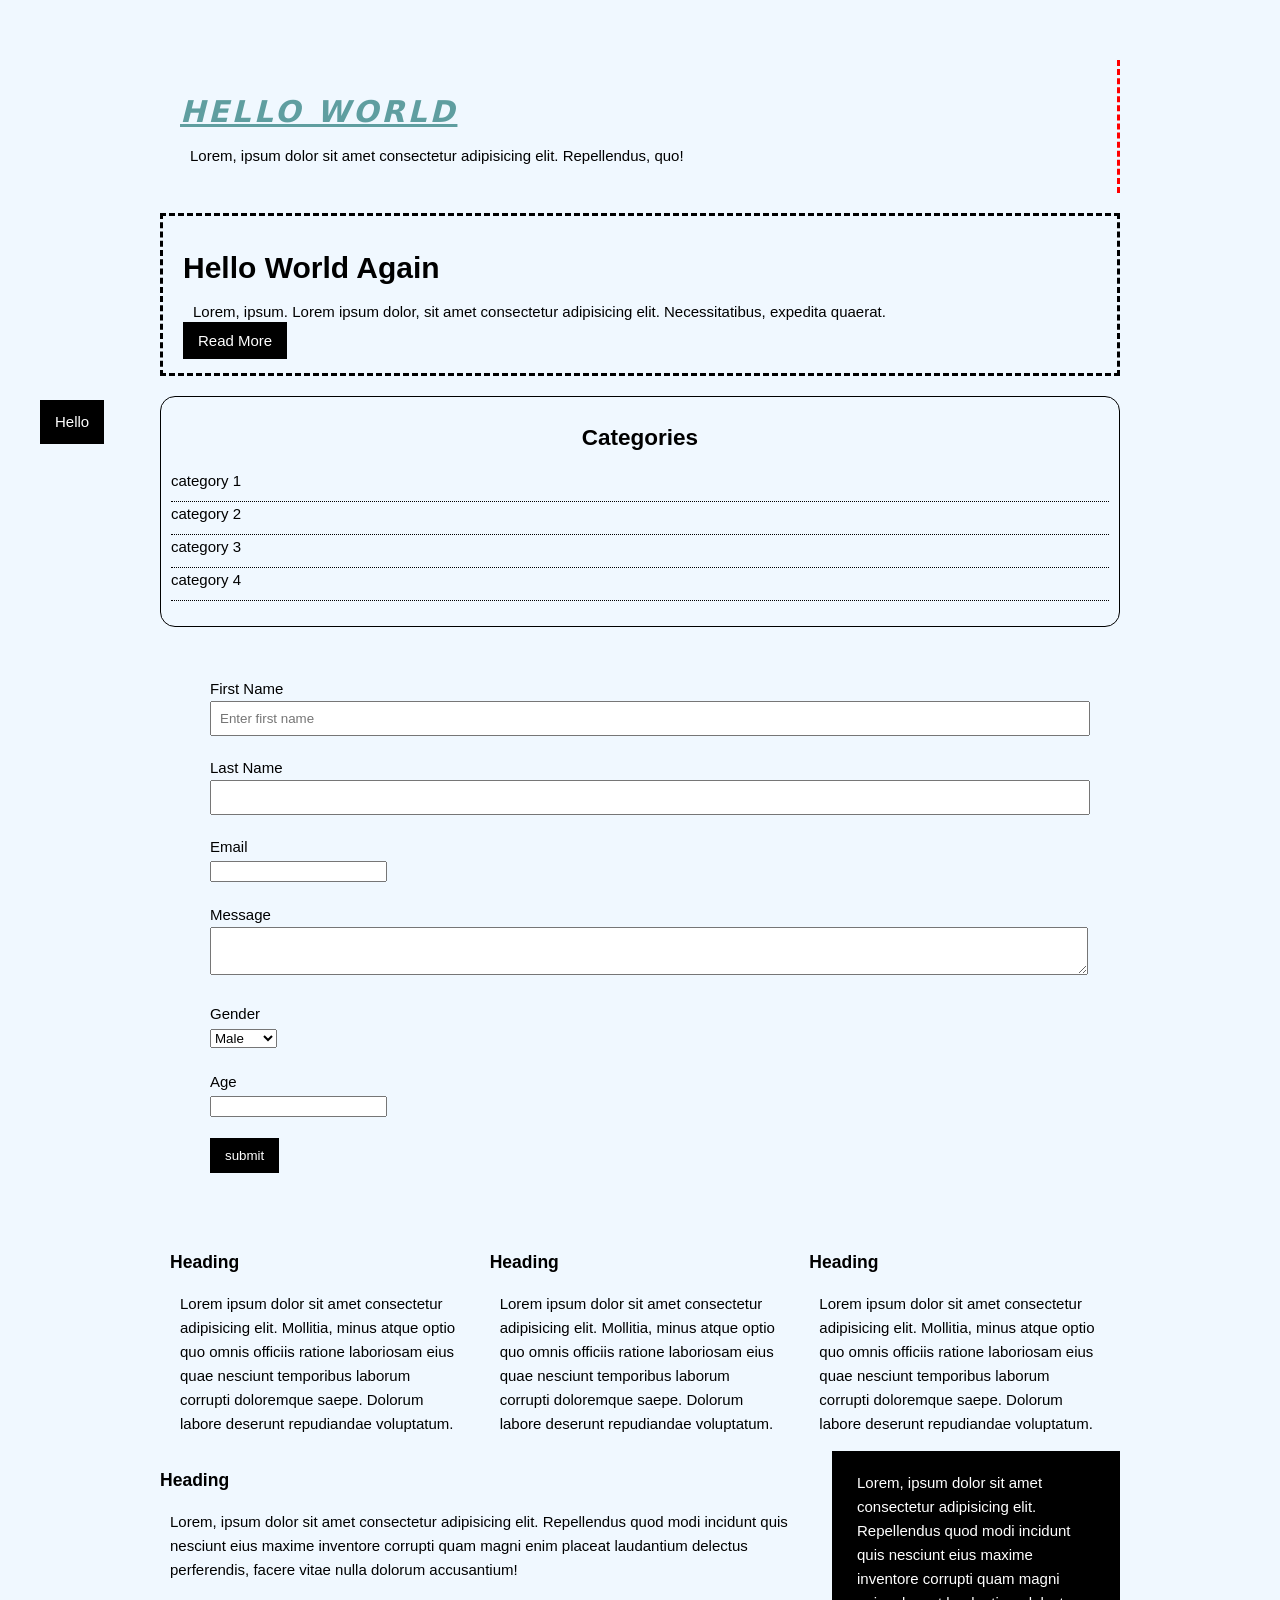
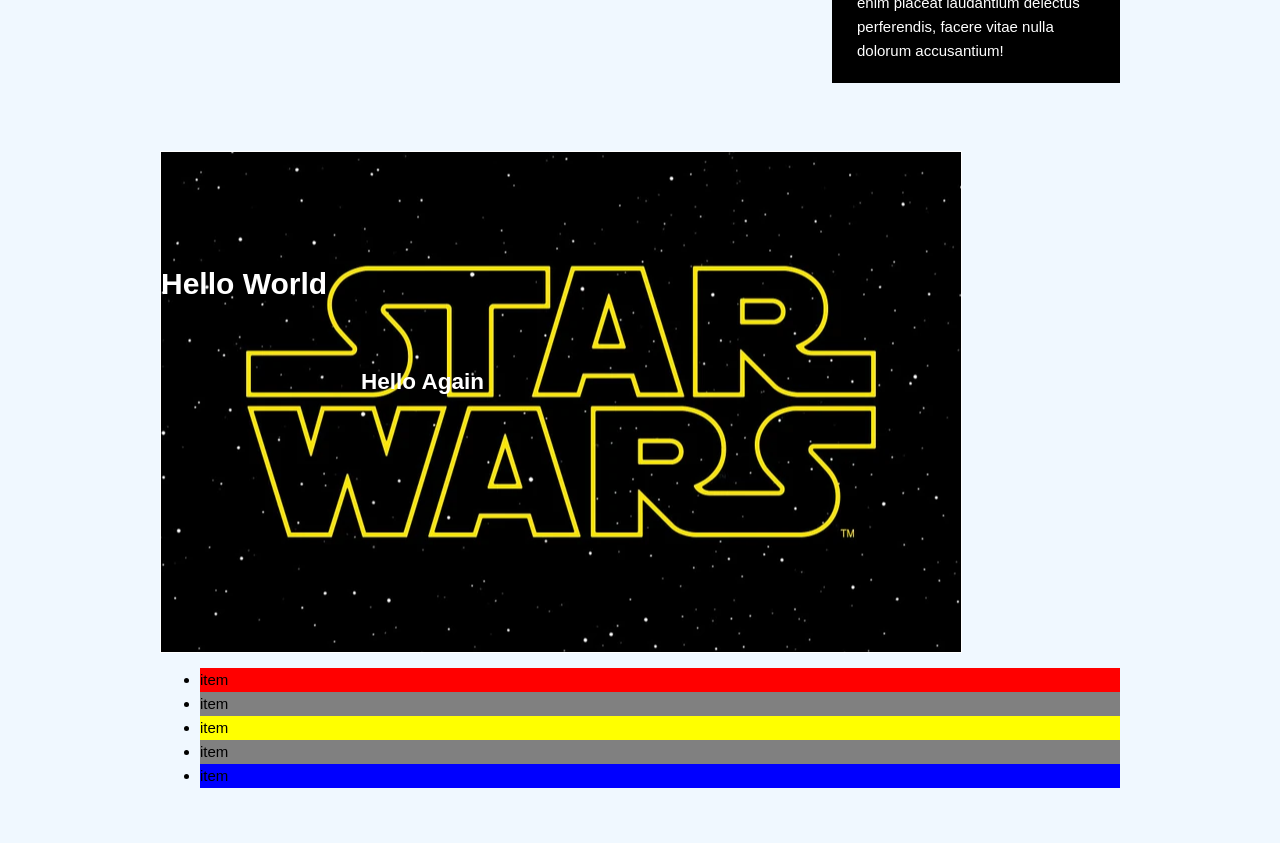
<file: index.html>
<!DOCTYPE html>
<html>
    <head>
        <title> Tutorial on CSS </title>
    </head>
    <body>
        <div class="container">
            <div class="box-1">
                <h1> Hello World </h1>
                <!-- external CSS link-->
                <link rel="stylesheet" type="text/css" href="style.css">
                <p>
                    Lorem, ipsum dolor sit amet consectetur adipisicing elit. Repellendus, quo!
                </p>
            </div>
            <div class="box-2">
                <h1> Hello World Again </h1>
                <!-- external CSS link-->
                <link rel="stylesheet" type="text/css" href="style.css">
                <p>
                    Lorem, ipsum. Lorem ipsum dolor, sit amet consectetur adipisicing elit. Necessitatibus, expedita quaerat.
                </p>
                <a class="button" href="html semantics.html"> Read More </a>
            </div>
            <div class="categories">
                <h2> Categories </h2>
                <ul>
                    <li> <a href="html semantics.html"> category 1 </a> </li>
                    <li> <a href="html semantics.html"> category 2 </a></li>
                    <li> <a href="html semantics.html"> category 3 </a></li>
                    <li> <a href="html semantics.html"> category 4 </a></li>
                </ul>
            </div>
            <form action="process.js" method="POST" class="my-form">
                <!-- use div to block the element in a division -->
                <!-- add placeholders to explain the input -->
                <div class="form-group">
                    <label> First Name </label>
                <input type="text" name="firstName" placeholder="Enter first name">
                </div>
                <div class="form-group">
                    <label> Last Name </label>
                <input type="text" name="lastName">
                </div>
                <!-- use type="email" when we're dealing with an email address -->
                <div class="form-group">
                    <label> Email </label>
                <input type="email" name="lastName">
                </div>
                <div class="form-group">
                    <label> Message </label>
                    <textarea name="message"> </textarea>
                </div>
                <div class="form-group">
                    <label> Gender </label>
                    <select name="gender"> 
                        <option value="male"> Male </option>
                        <option value="female"> Female </option>
                        <option value="other"> Other </option>
                    </select>
                </div>
                <div class="form-group">
                    <label> Age </label>
                    <input type="number" name="age">
                </div>
                <input type="submit" name="submit" value="submit" class="button">
            </form>
            <div class="block">
                <h3> Heading </h3>
                <p> Lorem ipsum dolor sit amet consectetur adipisicing elit. Mollitia, minus atque optio quo omnis officiis ratione laboriosam eius quae nesciunt temporibus laborum corrupti doloremque saepe. Dolorum labore deserunt repudiandae voluptatum.</p>
            </div>

            <div class="block">
                <h3> Heading </h3>
                <p> Lorem ipsum dolor sit amet consectetur adipisicing elit. Mollitia, minus atque optio quo omnis officiis ratione laboriosam eius quae nesciunt temporibus laborum corrupti doloremque saepe. Dolorum labore deserunt repudiandae voluptatum.</p>
            </div>

            <div class="block">
                <h3> Heading </h3>
                <p> Lorem ipsum dolor sit amet consectetur adipisicing elit. Mollitia, minus atque optio quo omnis officiis ratione laboriosam eius quae nesciunt temporibus laborum corrupti doloremque saepe. Dolorum labore deserunt repudiandae voluptatum.</p>
            </div>

            <div class="clr">
                <div id="main-block">
                    <h3> Heading </h3>
                    <p> Lorem, ipsum dolor sit amet consectetur adipisicing elit. Repellendus quod modi incidunt quis nesciunt eius maxime inventore corrupti quam magni enim placeat laudantium delectus perferendis, facere vitae nulla dolorum accusantium!
                    </p>
                </div>
                <div id="sidebar">
                    <p> Lorem, ipsum dolor sit amet consectetur adipisicing elit. Repellendus quod modi incidunt quis nesciunt eius maxime inventore corrupti quam magni enim placeat laudantium delectus perferendis, facere vitae nulla dolorum accusantium!
                    </p>
                </div>
            </div>
    
            <div class="clr">
                <div class="p-box">
                    <h1> Hello World </h1>
                    <h2> Hello Again </h2>
                </div>
            </div>

            <ul class="mylist">
                <li> item </li>
                <li> item </li>
                <li> item </li>
                <li> item </li>
                <li> item </li>
            </ul>
        </div>
        <!-- new -->
        <a class="fix-me button"href="something"> Hello </a>
    </body>
</html>
</file>
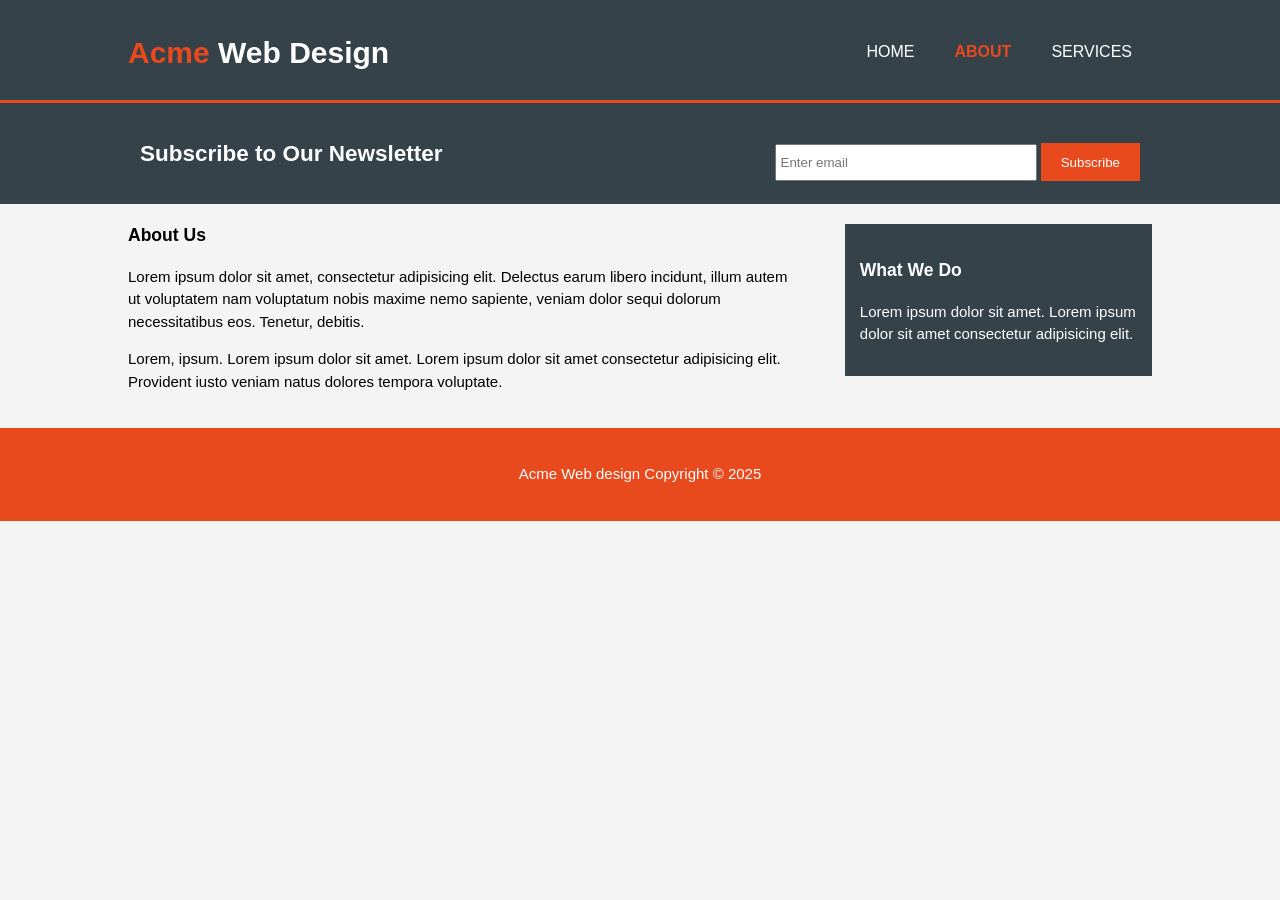
<file: about.html>
<!DOCTYPE html>
<html>
    <head>
        <meta charset="utf-8">
        <!-- set viewport -->
        <meta name="viewport" content="width=device-width">
        <meta name="description" content="tutorial on responsive html website">
        <meta name="keywords" content="tutorial, web design, website">
        <meta name="author" content="smol fish">
        <title> Acme Web Design | About </title>
        <link rel="stylesheet" type="text/css" href="acme example.css">
    </head>
    <body>
        <header>
            <div class="container">
                <div id="branding">
                    <!-- span is useful for inline highlight -->
                    <h1> <span class="highlight"> Acme </span> Web Design </h1>
                </div>
                <nav>
                    <ul>
                        <li> <a href="acme example.html"> HOME </a> </li>
                        <li class="current"> <a href="about.html"> ABOUT </a> </li>
                        <li> <a href="services.html"> SERVICES </a> </li>
                    </ul>
                </nav>
            </div>
        </header>
        <section id="newsletter">
            <div class="container">
                <h1> Subscribe to Our Newsletter </h1>
                <form action="process.js">
                    <input type="email" placeholder="Enter email">
                    <button type="submit" class="button-1">Subscribe
                    </button>
                </form>
            </div>
        </section>
        <section id="main">
            <div class="container">
                <article id="main-col">
                    <h1 class="page-title"> About Us </h1>
                    <p>
                        Lorem ipsum dolor sit amet, consectetur adipisicing elit. Delectus earum libero incidunt, illum autem ut voluptatem nam voluptatum nobis maxime nemo sapiente, veniam dolor sequi dolorum necessitatibus eos. Tenetur, debitis.
                    </p>
                    <p>
                        Lorem, ipsum. Lorem ipsum dolor sit amet. Lorem ipsum dolor sit amet consectetur adipisicing elit. Provident iusto veniam natus dolores tempora voluptate.
                    </p>
                </article>
                <aside id="sidebar">
                    <div class="dark">
                        <h3> What We Do </h3>
                        <p>
                            Lorem ipsum dolor sit amet. Lorem ipsum dolor sit amet consectetur adipisicing elit.
                        </p>
                    </div>
                </aside>
            </div>
         </div>
        </section>
        <footer>
            <p> Acme Web design Copyright &copy; 2025 </p>
        </footer>
    </body>
</html>
</file>
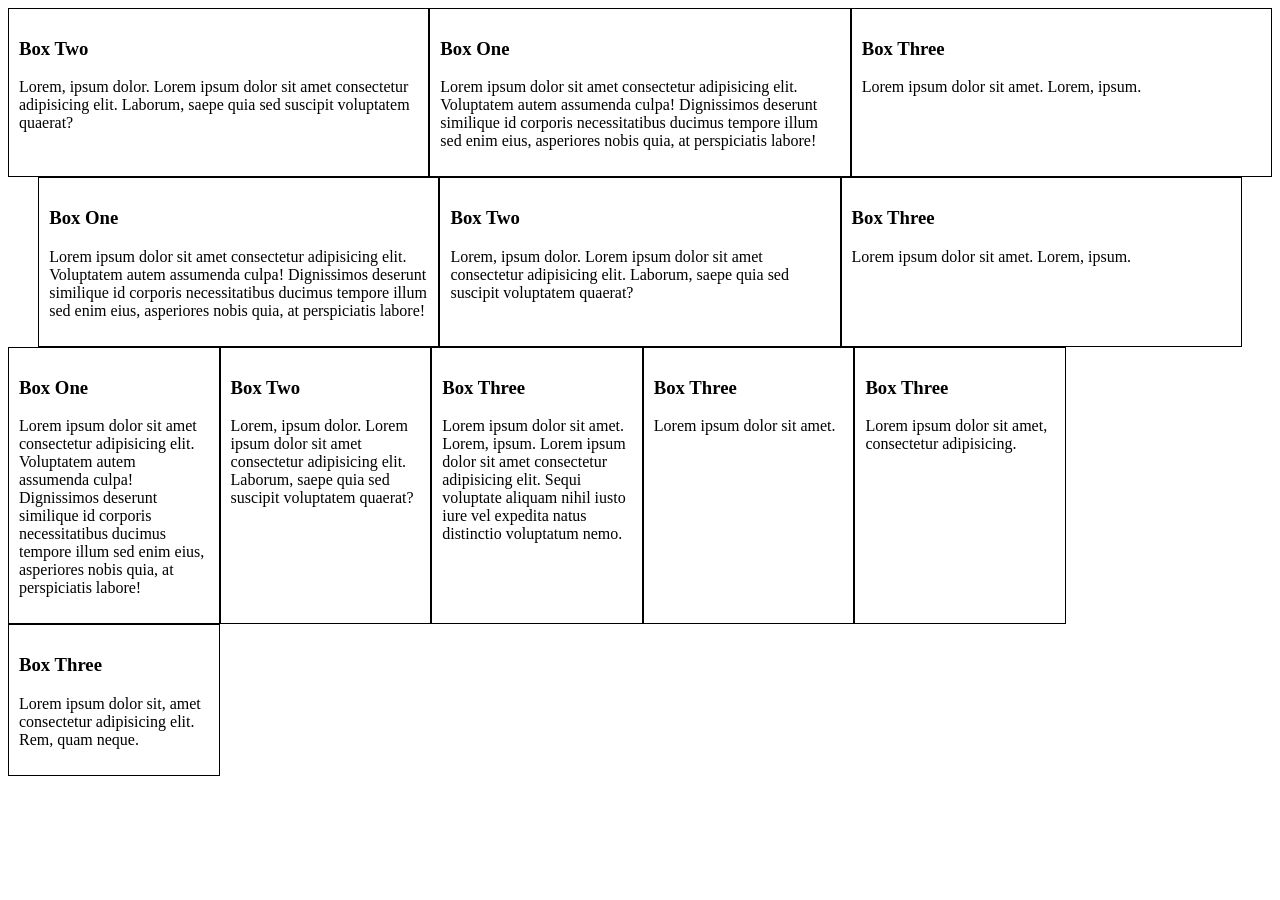
<file: Flexbox.html>
<!DOCTYPE html>
<html>
    <head>
        <title> Flexbox CSS </title>
        <link rel="stylesheet" type="text/css" href="flexbox.css">
    </head>
    <body>
        <section id="boxes">
            <div class="container-1">
                <div class="container1-box-1">
                    <h3> Box One </h3>
                    <p>
                        Lorem ipsum dolor sit amet consectetur adipisicing elit. Voluptatem autem assumenda culpa! Dignissimos deserunt similique id corporis necessitatibus ducimus tempore illum sed enim eius, asperiores nobis quia, at perspiciatis labore!
                    </p>
                </div>
                <div class="container1-box-2">
                    <h3> Box Two </h3>
                    <p>
                        Lorem, ipsum dolor. Lorem ipsum dolor sit amet consectetur adipisicing elit. Laborum, saepe quia sed suscipit voluptatem quaerat?
                    </p>
                </div>
                <div class="container1-box-3">
                    <h3> Box Three </h3>
                    <p>
                        Lorem ipsum dolor sit amet. Lorem, ipsum.
                    </p>
                </div>
            </div>

            <div class="container-2">
                <div class="container2-box">
                    <h3> Box One </h3>
                    <p>
                        Lorem ipsum dolor sit amet consectetur adipisicing elit. Voluptatem autem assumenda culpa! Dignissimos deserunt similique id corporis necessitatibus ducimus tempore illum sed enim eius, asperiores nobis quia, at perspiciatis labore!
                    </p>
                </div>
                <div class="container2-box">
                    <h3> Box Two </h3>
                    <p>
                        Lorem, ipsum dolor. Lorem ipsum dolor sit amet consectetur adipisicing elit. Laborum, saepe quia sed suscipit voluptatem quaerat?
                    </p>
                </div>
                <div class="container2-box">
                    <h3> Box Three </h3>
                    <p>
                        Lorem ipsum dolor sit amet. Lorem, ipsum.
                    </p>
                </div>
            </div>

            <div class="container-3">
                <div class="container3-box">
                    <h3> Box One </h3>
                    <p>
                        Lorem ipsum dolor sit amet consectetur adipisicing elit. Voluptatem autem assumenda culpa! Dignissimos deserunt similique id corporis necessitatibus ducimus tempore illum sed enim eius, asperiores nobis quia, at perspiciatis labore!
                    </p>
                </div>
                <div class="container3-box">
                    <h3> Box Two </h3>
                    <p>
                        Lorem, ipsum dolor. Lorem ipsum dolor sit amet consectetur adipisicing elit. Laborum, saepe quia sed suscipit voluptatem quaerat?
                    </p>
                </div>
                <div class="container3-box">
                    <h3> Box Three </h3>
                    <p>
                        Lorem ipsum dolor sit amet. Lorem, ipsum. Lorem ipsum dolor sit amet consectetur adipisicing elit. Sequi voluptate aliquam nihil iusto iure vel expedita natus distinctio voluptatum nemo.
                    </p>
                </div>
                <div class="container3-box">
                    <h3> Box Three </h3>
                    <p>
                        Lorem ipsum dolor sit amet.
                    </p>
                </div>
                <div class="container3-box">
                    <h3> Box Three </h3>
                    <p>
                        Lorem ipsum dolor sit amet, consectetur adipisicing.
                    </p>
                </div>
                <div class="container3-box">
                    <h3> Box Three </h3>
                    <p>
                        Lorem ipsum dolor sit, amet consectetur adipisicing elit. Rem, quam neque.
                    </p>
                </div>
            </div>
        </section>
    </body>
</html>
</file>
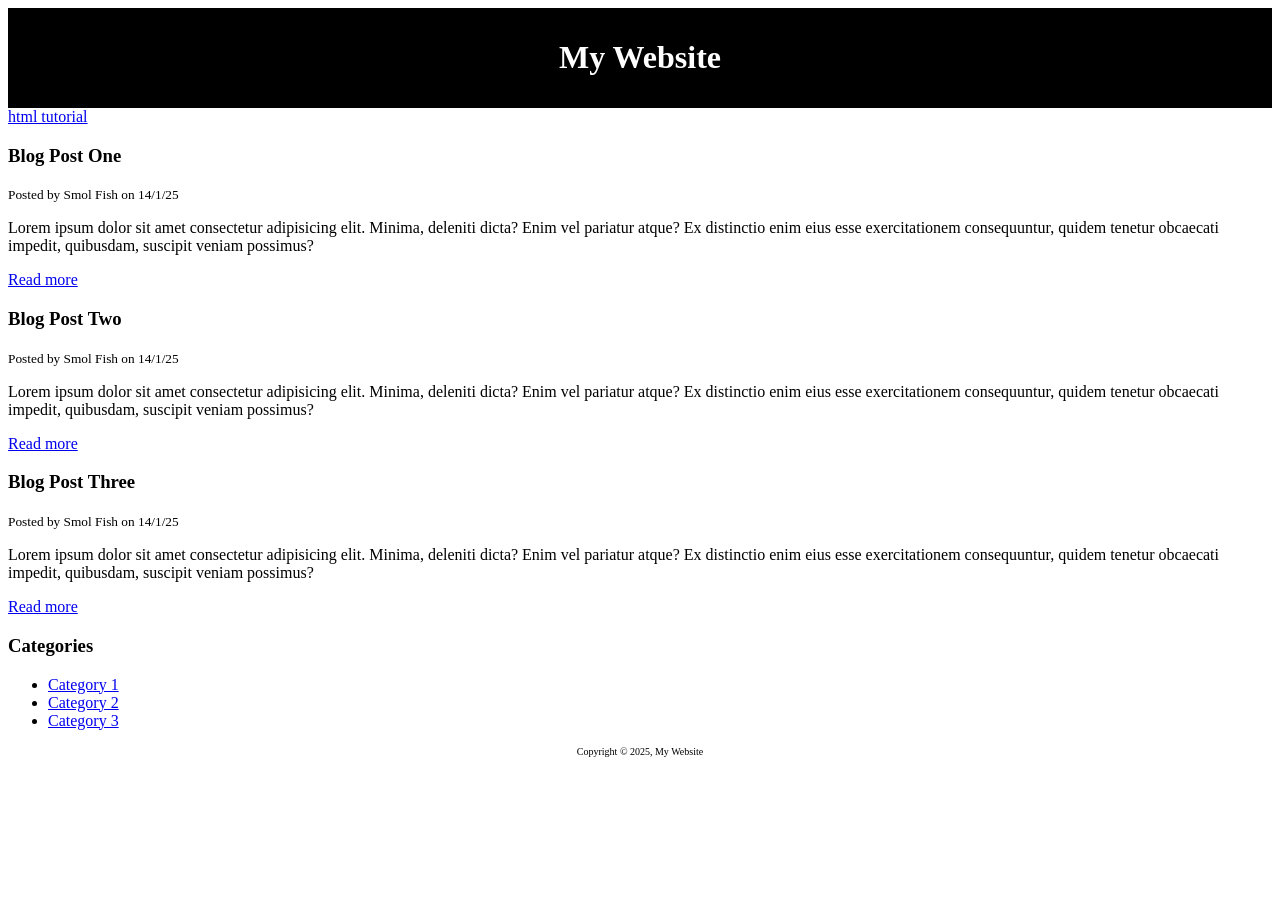
<file: html semantics.html>
<!DOCTYPE html>
<html>
    <head>
        <title> HTML Semantics </title>
        <!-- not necessary, these are useful only for google to look at-->
        <meta name="description" content="Smol Fish's Blog">
        <meta name="keywords" content="web design tutorial, website tutorial">
        <style type="text/css"> 
            #main-header{
                text-align: center;
                background-color: black;
                color: white;
                padding: 10px;
            }
            #main-footer{
                text-align: center;
                font-size: 10px;
            }
        </style>
    </head>
    <body>
        <header id="main-header">
            <h1> My Website </h1>
        </header>
        <section>
            <a href="html tutorial.html"> html tutorial </a>
            <article class="post">
                <h3> Blog Post One </h3>
                <small> Posted by Smol Fish on 14/1/25 </small>
                <p> Lorem ipsum dolor sit amet consectetur adipisicing elit. Minima, deleniti dicta? Enim vel pariatur atque? Ex distinctio enim eius esse exercitationem consequuntur, quidem tenetur obcaecati impedit, quibusdam, suscipit veniam possimus? </p>
                <a href="post.html"> Read more </a>
            </article>
            <article class="post">
                <h3> Blog Post Two </h3>
                <small> Posted by Smol Fish on 14/1/25 </small>
                <p> Lorem ipsum dolor sit amet consectetur adipisicing elit. Minima, deleniti dicta? Enim vel pariatur atque? Ex distinctio enim eius esse exercitationem consequuntur, quidem tenetur obcaecati impedit, quibusdam, suscipit veniam possimus? </p>
                <a href="post.html"> Read more </a>
            </article>
            <article class="post">
                <h3> Blog Post Three </h3>
                <small> Posted by Smol Fish on 14/1/25 </small>
                <p> Lorem ipsum dolor sit amet consectetur adipisicing elit. Minima, deleniti dicta? Enim vel pariatur atque? Ex distinctio enim eius esse exercitationem consequuntur, quidem tenetur obcaecati impedit, quibusdam, suscipit veniam possimus? </p>
                <a href="post.html"> Read more </a>
            </article>
        </section>
        <!-- side bar, but CSS puts it on the side later -->
        <aside>
            <!-- navigation -->
            <nav>
                <h3> Categories </h3>
            <ul>
                <li> <a href="something"> Category 1 </a></li>
                <li> <a href="something"> Category 2 </a></li>
                <li> <a href="something"> Category 3 </a></li>
            </ul>
            </nav>
        </aside>
        <footer id="main-footer">
            <p> Copyright &copy; 2025, My Website </p>
        </footer>
    </body>
</html>
</file>
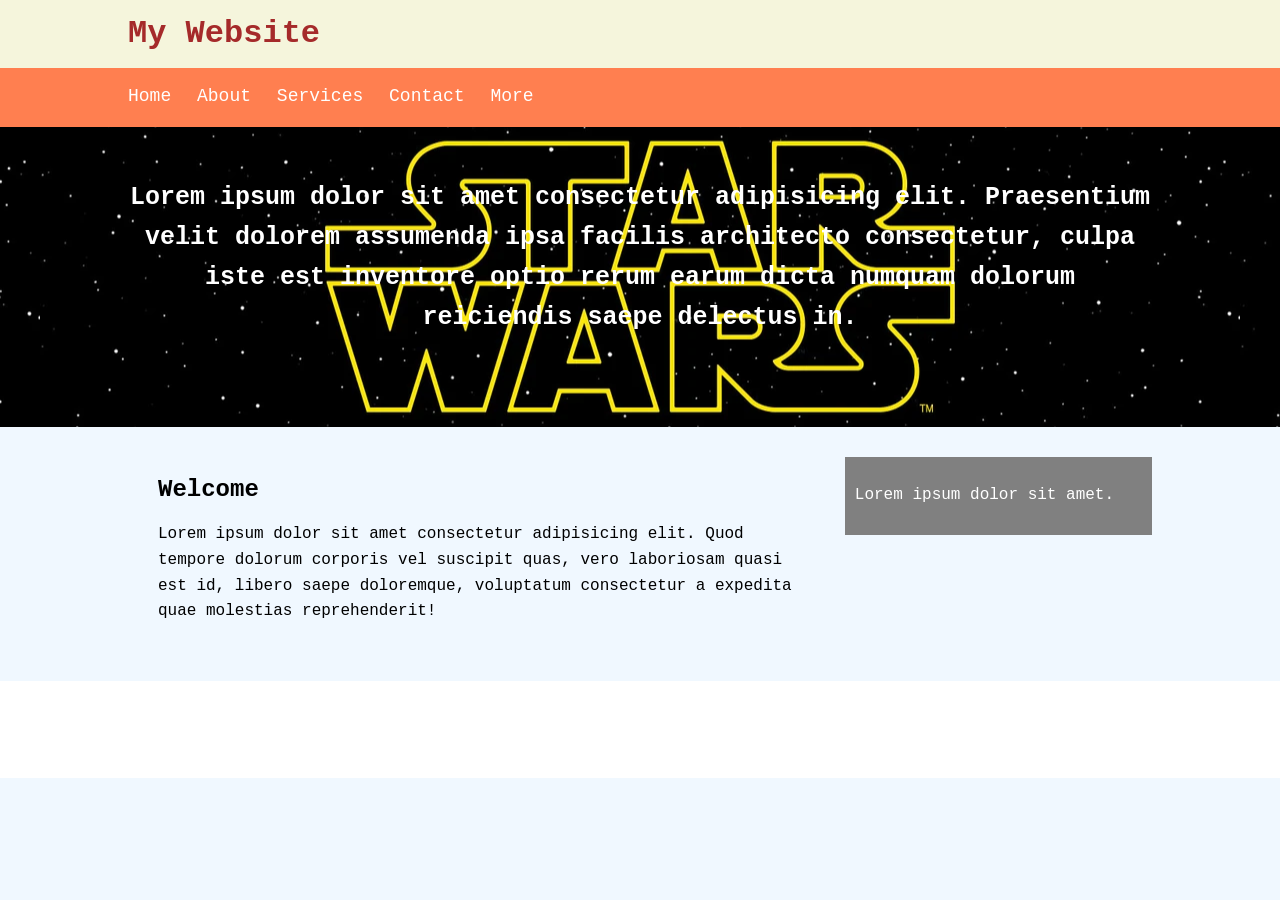
<file: layout.html>
<!DOCTYPE html>
<html>
    <head>
        <title> Layout </title>
        <link rel="stylesheet" type="text/css" href="layout.css">
    </head>
    <body>
        <!-- using ids for html semantics since they're unique-->
        <header id="main-header">
            <div class="container">
                 <h1> My Website </h1>
            </div>
        </header>

        <nav id="navbar">
            <div class="container">
                <ul>
                    <li> <a href="#"> Home </a> </li>
                    <li> <a href="#"> About </a> </li>
                    <li> <a href="#"> Services </a> </li>
                    <li> <a href="#"> Contact </a> </li>
                    <li> <a href="#"> More </a> </li>
                </ul>
            </div>
        </nav>
        <section id="showcase">
            <div class="container">
                <h1> Lorem ipsum dolor sit amet consectetur adipisicing elit. Praesentium velit dolorem assumenda ipsa facilis architecto consectetur, culpa iste est inventore optio rerum earum dicta numquam dolorum reiciendis saepe delectus in.
                </h1>
            </div>
        </section>
        <div class="container">
            <section id="main">
                <h1> Welcome </h1>
                <p>
                    Lorem ipsum dolor sit amet consectetur adipisicing elit. Quod tempore dolorum corporis vel suscipit quas, vero laboriosam quasi est id, libero saepe doloremque, voluptatum consectetur a expedita quae molestias reprehenderit!
                </p>
            </section>
            <aside id="sidebar">
                <p>
                    Lorem ipsum dolor sit amet.
                </p>
            </aside>
        </div>
        <footer id="main-footer">
            <p>
                Copyright &copy; 2017, My website
            </p>
        </footer>
    </body>
</html>
</file>
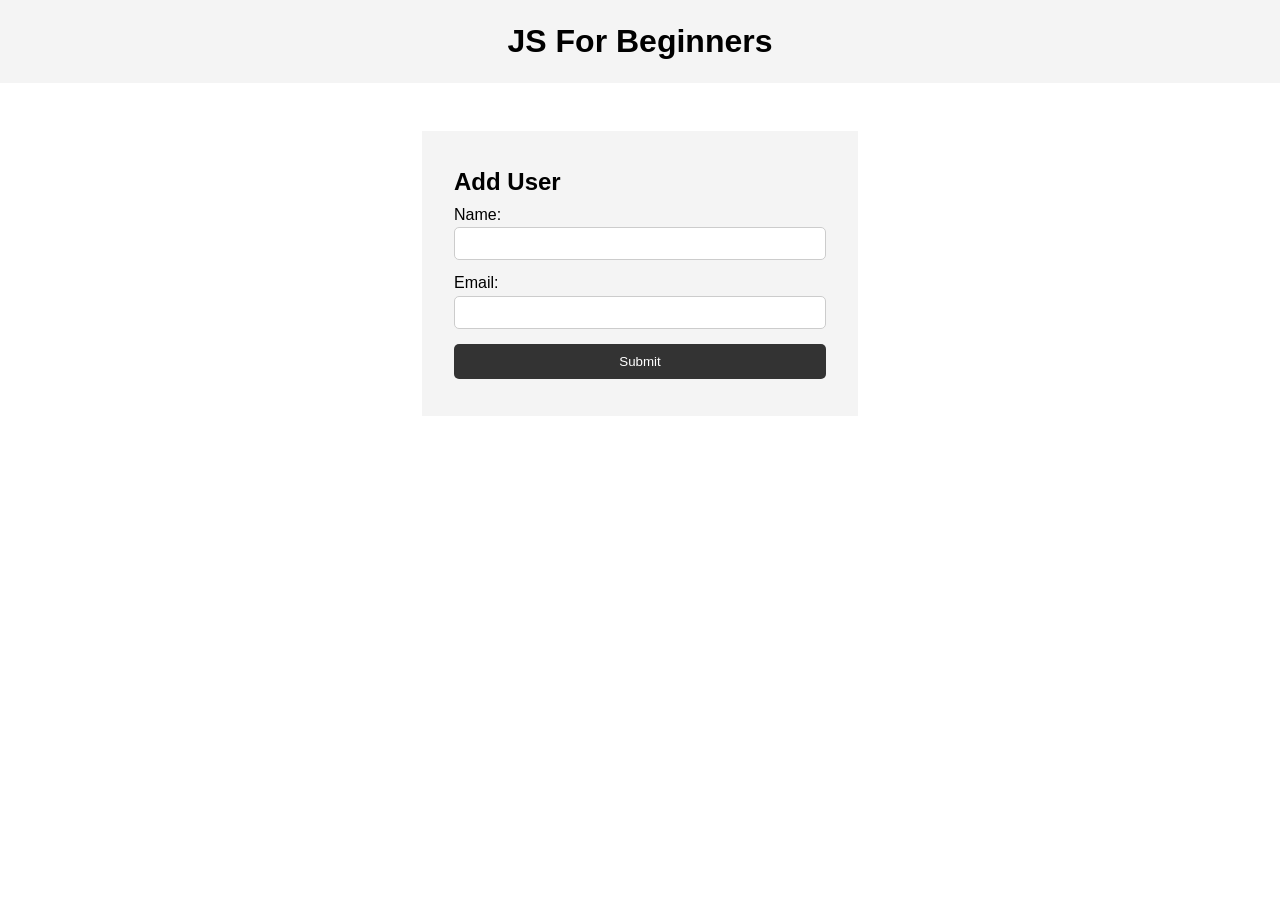
<file: learnjs.html>
<!DOCTYPE html>
<html lang="en">
  <head>
    <meta charset="UTF-8" />
    <meta name="viewport" content="width=device-width, initial-scale=1.0" />
    <meta http-equiv="X-UA-Compatible" content="ie=edge" />
    <title>JS For Beginners</title>
    <link rel="stylesheet" href="learnjs.css">
  </head>
  <body>
    <header>
      <h1>JS For Beginners</h1>
    </header>

    <section class="container">
      <form id="my-form">
        <h1>Add User</h1>
        <div class="msg"></div>
        <div>
          <label for="name">Name:</label>
          <input type="text" id="name">
        </div>
        <div>
          <label for="email">Email:</label>
          <input type="text" id="email">
        </div>
        <input class="btn" type="submit" value="Submit">
      </form>

      <ul id="users"></ul>

      <!-- <ul class="items">
        <li class="item">Item 1</li>
        <li class="item">Item 2</li>
        <li class="item">Item 3</li>
      </ul> -->
    </section>

    <!-- always put the js script at the bottom -->
    <script src="main.js"></script>
  </body>
</html>
</file>
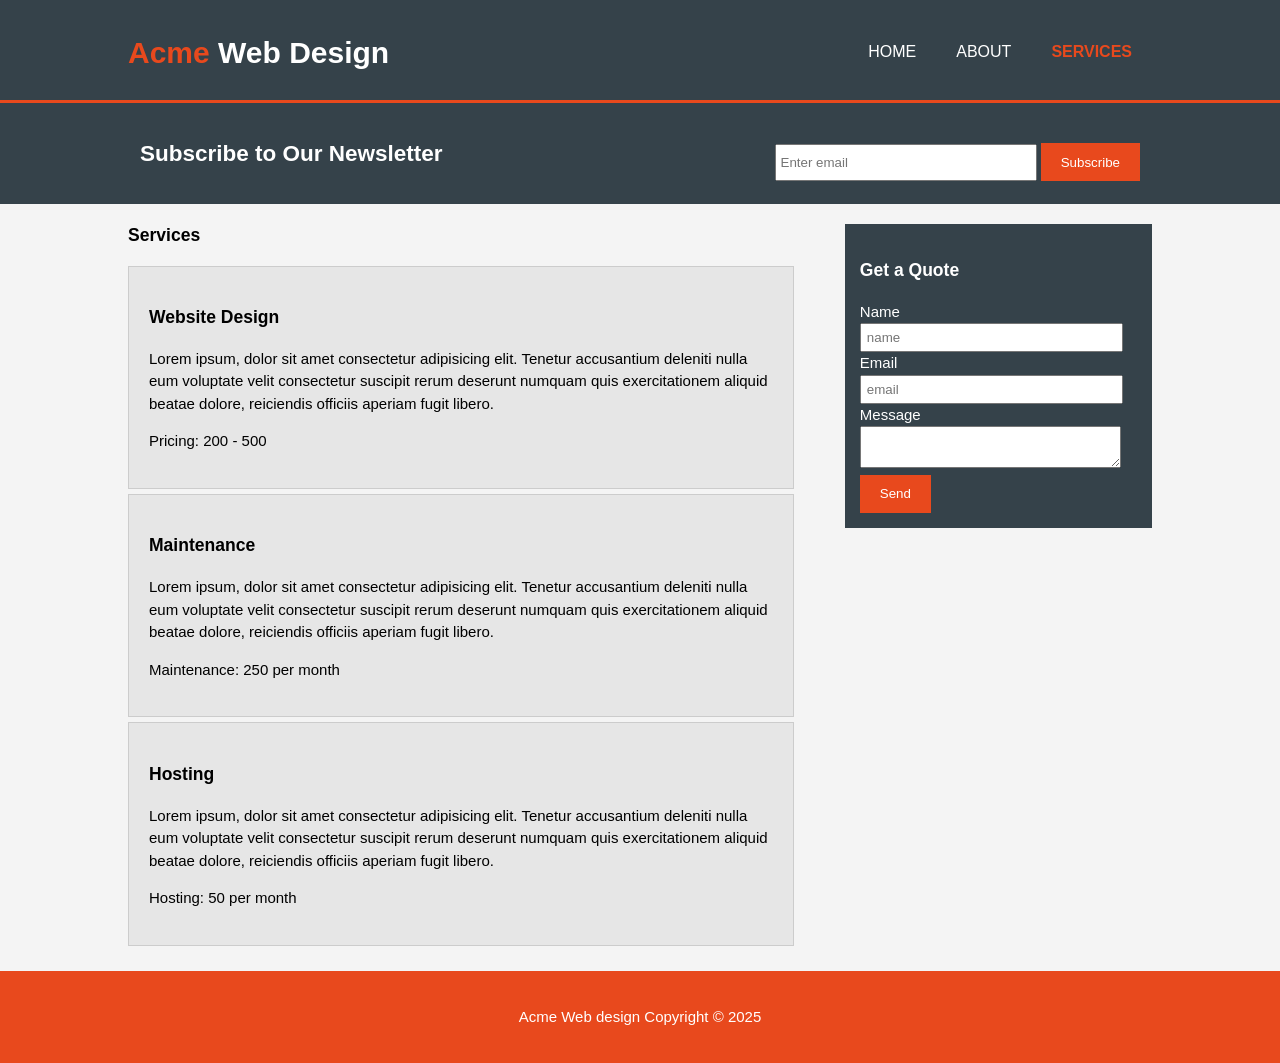
<file: services.html>
<!DOCTYPE html>
<html>
    <head>
        <meta charset="utf-8">
        <!-- set viewport -->
        <meta name="viewport" content="width=device-width">
        <meta name="description" content="tutorial on responsive html website">
        <meta name="keywords" content="tutorial, web design, website">
        <meta name="author" content="smol fish">
        <title> Acme Web Design | About </title>
        <link rel="stylesheet" type="text/css" href="acme example.css">
    </head>
    <body>
        <header>
            <div class="container">
                <div id="branding">
                    <!-- span is useful for inline highlight -->
                    <h1> <span class="highlight"> Acme </span> Web Design </h1>
                </div>
                <nav>
                    <ul>
                        <li> <a href="acme example.html"> HOME </a> </li>
                        <li> <a href="about.html"> ABOUT </a> </li>
                        <li class="current"> <a href="services.html"> SERVICES </a> </li>
                    </ul>
                </nav>
            </div>
        </header>
        <section id="newsletter">
            <div class="container">
                <h1> Subscribe to Our Newsletter </h1>
                <form action="process.js">
                    <input type="email" placeholder="Enter email">
                    <button type="submit" class="button-1">Subscribe
                    </button>
                </form>
            </div>
        </section>
        <section id="main">
            <div class="container">
                <article id="main-col">
                    <h1 class="page-title"> Services </h1>
                    <ul id="services">
                        <li> 
                            <h3> Website Design </h3>
                            <p>
                                Lorem ipsum, dolor sit amet consectetur adipisicing elit. Tenetur accusantium deleniti nulla eum voluptate velit consectetur suscipit rerum deserunt numquam quis exercitationem aliquid beatae dolore, reiciendis officiis aperiam fugit libero.
                            </p>
                            <p>
                                Pricing: 200 - 500
                            </p>
                        </li>
                        <li> 
                            <h3> Maintenance </h3>
                            <p>
                                Lorem ipsum, dolor sit amet consectetur adipisicing elit. Tenetur accusantium deleniti nulla eum voluptate velit consectetur suscipit rerum deserunt numquam quis exercitationem aliquid beatae dolore, reiciendis officiis aperiam fugit libero.
                            </p>
                            <p>
                                Maintenance: 250 per month
                            </p>
                        </li>
                        <li> 
                            <h3> Hosting </h3>
                            <p>
                                Lorem ipsum, dolor sit amet consectetur adipisicing elit. Tenetur accusantium deleniti nulla eum voluptate velit consectetur suscipit rerum deserunt numquam quis exercitationem aliquid beatae dolore, reiciendis officiis aperiam fugit libero.
                            </p>
                            <p>
                                Hosting: 50 per month
                            </p>
                        </li>
                    </ul>
                </article>
                <aside id="sidebar">
                    <div class="dark">
                        <h3> Get a Quote </h3>
                        <form class="quote">
                            <div>
                                <label> Name </label> <br>
                                <input type="text" placeholder="name">
                            </div>
                            <div>
                                <label> Email </label> <br>
                                <input type="email" placeholder="email">
                            </div>
                            <div>
                                <label> Message </label> <br>
                                <textarea placeholder="message"> </textarea>
                            </div>
                                <button class="button-1" type="submit"> Send </button>
                        </form>
                    </div>
                </aside>
            </div>
         </div>
        </section>
        <footer>
            <p> Acme Web design Copyright &copy; 2025 </p>
        </footer>
    </body>
</html>
</file>
<file: style.css>
/*
*{
    to reset, useful for debugging to check for initial spacing
    margin: 0px;
    padding: 0px;
}
*/

.clr{
    /* clear floats, necessary when we have applied floats and we wanna reset them on the next div */
    clear: both;

}

body{
    color: black;
    background-color: aliceblue;
    font-family: Arial, Helvetica, sans-serif;
    font-size: 15px;
    font-weight: normal;

    line-height: 1.6em;
    margin: 20px;
    padding: 20px;
}

.container{
    /* set width to a percentage to make it responsive */
    width: 80%;
    margin: auto;
    color: black;
}

a{
    text-decoration: none;
    color: black;
}

a:hover{
    color: red;
}

a:active{
    color: green;
}

.button{
    text-align: center;
    background-color: black;
    color: white;
    border-width: 10px;
    padding: 10px 15px;
    border: none;
}

.button:hover{
    color:aqua;
}

.box-1{
    color: black;
    border-right: red solid;
    border-right-width: 3px;
    border-right-style: dashed;
    padding: 20px;
    margin: 20px 0px;
}

/* only affects the main header in box-1 class */
.box-1 h1{
    color: cadetblue;
    font-family:system-ui, -apple-system, BlinkMacSystemFont, 'Segoe UI', Roboto, Oxygen, Ubuntu, Cantarell, 'Open Sans', 'Helvetica Neue', sans-serif;
    font-weight: 800;
    font-style: italic;
    text-decoration: underline;
    text-transform: uppercase;
    letter-spacing: 0.1em;
}

.box-2{
    color: black;
    border: 3px;
    border-style: dashed;
    padding: 20px;
    margin: 20px 0px;
}

p{
    margin-top: 5px;
    margin-bottom: 5px;
    margin-left: 10px;
    margin-right: 10px;
    /* or u can do margin: top right bottom left */
    margin: 5px, 10px, 5px, 10px
    /* when top = bottom, right = left */
}

.categories{
    border: 1px solid;
    padding: 10px;
    border-radius: 15px;
}

.categories h2{
    text-align: center;
}

.categories ul{
    padding: 0;
    /* can remove the points by replacing it with none */
    list-style: none;
}

.categories li{
    /* additionaly, u can replace list points with images */
    padding-bottom: 8px;
    border-bottom: dotted 1px;
    /*
    list-style-image: url("something.png");
    */
}

.my-form .form-group{
    padding-bottom: 20px;
}

.my-form{
    padding: 50px;
}

.my-form label{
    /* separate lines for labels and input */
    display: block;
}

/* we do [type="text"] to exclude the button since it is not a text */
.my-form input[type="text"], .my-form textarea{
    padding: 8px;
    width: 100%;
}

/* horizontal blocks */
.block{
    float: left;
    width: 33.3%;
    border: 1px;
    padding: 10px;
    /* takes in padding and border and applies into width */
    box-sizing: border-box;
}

#main-block{
    float: left;
    width: 70%;
}

#sidebar{
    float: right;
    width: 30%;
    background-color: black;
    color: white;
    padding: 15px;
    box-sizing: border-box;
}

.p-box{
    color: white;
    width: 800px;
    height: 500px;
    border: 1px solid white;
    margin-top: 300px;
    /* we put this so that all absolute positioning can be positioned relative to p-box, it's a bit counter-intuitive */
    position: relative;
    background-image: url("star\ wars.png");
    background-position: 200px;
    background-repeat: no-repeat;
    /* center horizontally and vertically */
    background-position: center center;
}

.p-box h1{
    /* since it's absolute, it's position counts from the top of the html document, but since we set p-box as reference, the absolute is positioned 100px from the top of p-box */
    position: absolute;
    top: 100px;
}

.p-box h2{
    position: absolute;
    top: 200px;
    left: 200px;
}

.fix-me{
    /* see how we scroll down the page and the button doesn't move, it's position is fixed no matter how we navigate through the website */
    position: fixed;
    top: 400px;
}

/* pseudo-elements */
/* can specifiy first item or last item in the list through childs */
.mylist li:first-child{
    background: red;
}

.mylist li:last-child{
    background: blue;
}

.mylist li:nth-child(3){
    background: yellow;
}

.mylist li:nth-child(even){
    background: gray;
}
</file>
<file: acme example.css>
body{
    font-family: Arial, Helvetica, sans-serif;
    font-size: 15px;
    line-height: 1.5;
    padding: 0;
    margin: 0;
    background-color: #f4f4f4;
}

/* global */
.container{
    width: 80%;
    /* centering */
    margin: auto;
    overflow: hidden;
}

ul{
    padding: 0;
    margin: 0;
}

.button-1{
    height: 38px;
    background-color: #e8491d;
    border: none;
    padding-left: 20px;
    padding-right: 20px;
    color: white;
}

.dark{
    padding: 15px;
    background: #35424a;
    color: white;
    margin-top: 10px;
    margin-bottom: 10px;

}

header{
    background: #35424a;
    color: white;
    padding-top: 30px;
    /* responsive */
    min-height: 70px;
    border-bottom: #e8491d 3px solid;
}

header a{
    color: white;
    text-decoration: none;
    text-transform: uppercase;
    font-size: 16px;
}



header li{
    float: left;
    display: inline;
    padding: 0 20px 0 20px;
}

header #branding{
    float: left;
}

header #branding h1{
    margin: 0;
}

header nav{
    float: right;
    margin-top: 10px;
}

header .highlight, header .current a{
    color: #e8491d;
    font-weight: bold;
}

header a:hover{
    color: #cccccc;
    font-weight: bold;
}

/* showcase */
#showcase{
    min-height: 400px;
    background: url(https://cdn.builtin.com/cdn-cgi/image/f=auto,fit=cover,w=1200,h=635,q=80/https://builtin.com/sites/www.builtin.com/files/2024-09/programming-languages.jpg) repeat 100px -200px;
    text-align: center;
    color: white;
}

#showcase h1{
    margin-top: 100px;
    font-size: 55px;
    margin-bottom: 10px;
}

#showcase p{
    font-size: 20px;
}

#newsletter{
    padding: 15px;
    color: white;
    background: #35424a;
}

#newsletter h1{
    float: left;
}

#newsletter form{
    float: right;
    margin-top: 25px;
}

#newsletter input[type="email"]{
    padding: 4px;
    height: 25px;
    width: 250px;
}

#boxes{
    margin-top: 20px;
}

#boxes .box{
    float: left;
    text-align: center;
    width: 30%;
    padding: 10px;
    box-sizing: border-box;
}

/* resize */
#boxes .box img{
    width: 30px;
    height: auto;
}

/* calling an id from a semantic tag needs no spaces */
aside#sidebar{
    float: right;
    width: 30%;
    margin-top: 10px;
}

aside#sidebar .quote input, aside#sidebar .quote textarea{
    width: 90%;
    padding: 5px;
}

/* main-col */
article#main-col{
    float: left;
    width: 65%;
}

ul#services li{
    list-style: none;
    padding: 20px;
    border: #cccccc solid 1px;
    margin-bottom: 5px;
    background: #e6e6e6;
}

footer{
    padding: 20px;
    margin-top: 20px;
    color: white;
    background-color: #e8491d;
    text-align: center;
}

/* media queries */
/* common practices: */
/* remove all floats and set widths to 100% */
@media(max-width: 768px){
    header #branding,
    header nav,
    header nav li
    #newsletter h1,
    #newsletter form,
    #boxes .box,
    article#main-col,
    aside#sidebar{
        float: none;
        text-align: center;
        width: 100%;
    }

    header{
        padding-bottom: 20px;
    }

    #showcase h1{
        margin-top: 40px;
    }

    #newsletter button,
    .quote button{
        /* starts button on new line and stretches for the whole width */
        display: block;
        width: 100%;
    }

    #newsletter form input[type="email"],
    .quote input,
    .quote textarea{
        width: 100%;
        margin-bottom: 5px;
    }
}
</file>
<file: flexbox.css>
/* responsive solution for smartphone screens */
@media(min-width:768px){
    .container-1{
        display: flex;
        /* align items based on height */
        /* flex-end moves it down */
        /* align-items: flex-start; */
        flex-direction: row;
    }

    .container-2{
        display: flex;
        /*
        flex-start: align left
        flex-end: align right
        center: align middle
        space-between: allocate equal spacing in between the boxes
        space-around: allocate equal spoacing in between and the side of the boxes
        */
        justify-content: center;
    }
}

.container-3{
    display: flex;
    /* perform wrapping on the boxes, adjust accordingly to screen width */
    flex-wrap: wrap;
}

.container-1 div, .container-2 div, .container-3 div{
    padding: 10px;
    border: 1px solid black;

}

.container2-box{
    /* flexbox way of doing width */
    flex-basis: 30%;
}

.container3-box{
    flex-basis: 15%;
}

/* we can divide these boxes through ratio */
.container1-box-1{
    /* if we set flex to 2 here it will take up 2 spaces */
    flex: 1;
    /* order to set which position the content will take */
    order: 2;
}

.container1-box-2{
    flex: 1;
    order: 1;
}

.container1-box-3{
    flex: 1;
    order: 3;
}
</file>
<file: layout.css>
body{
    background-color: aliceblue;
    color: black;
    font-family: 'Courier New', Courier, monospace;
    font-size: 16px;
    line-height: 1.6em;
    margin: 0;
    padding: 0;
}

.container{
    width: 80%;
    margin: auto;
    overflow: hidden;
}

#main-header{
    background-color: beige;
    color: brown;
}

#navbar{
    background-color: coral;
    color: white;
}

#navbar ul{
    padding: 0;
    list-style: none;
}

#navbar li{
    display: inline;
}

#navbar a{
    color: white;
    text-decoration: none;
    font-size: 18px;
    padding-right: 15px;
}

#showcase{
    background-image: url(star\ wars.png);
    background-position: center center;
    min-height: 300px;
    margin-bottom: 30px;
    text-align: center;
}

#showcase h1{
    color: white;
    font-size: 25px;
    line-height: 1.6em;
    padding-top: 30px;
}

#main{
    float: left;
    width: 70%;
    padding: 0px 30px;
    box-sizing: border-box;
}

#sidebar{
    float: right;
    width: 30%;
    background: gray;
    color: white;
    padding: 10px;
    box-sizing: border-box;
}

#main-footer{
    background: white;
    color: white;
    text-align: center;
    padding: 20px;
    margin-top: 40px;
}

/* when the window window gets really small, we remove floats so that main and sidebar stacks on top of each other */
@media(max-width: 600px){
    #main{
        width: 100%;
        float: none;
    }
    #sidebar{
        width: 100%;
        float: none;
    }
}
</file>
<file: learnjs.css>
* {
    margin: 0;
    padding: 0;
    box-sizing: border-box;
  }
  
  body {
    font-family: Arial, Helvetica, sans-serif;
    line-height: 1.6;
  }
  
  ul {
    list-style: none;
  }
  
  ul li {
    padding: 5px;
    background: #f4f4f4;
    margin: 5px 0;
  }
  
  header {
    background: #f4f4f4;
    padding: 1rem;
    text-align: center;
  }
  
  .container {
    margin: auto;
    width: 500px;
    overflow: auto;
    padding: 3rem 2rem;
  }
  
  #my-form {
    padding: 2rem;
    background: #f4f4f4;
  }
  
  #my-form label {
    display: block;
  }
  
  #my-form input[type='text'] {
    width: 100%;
    padding: 8px;
    margin-bottom: 10px;
    border-radius: 5px;
    border: 1px solid #ccc;
  }
  
  .btn {
    display: block;
    width: 100%;
    padding: 10px 15px;
    border: 0;
    background: #333;
    color: #fff;
    border-radius: 5px;
    margin: 5px 0;
  }
  
  .btn:hover {
    background: #444;
  }
  
  .bg-dark {
    background: #333;
    color: #fff;
  }
  
  .error {
    background: orangered;
    color: #fff;
    padding: 5px;
    margin: 5px;
  }
</file>
